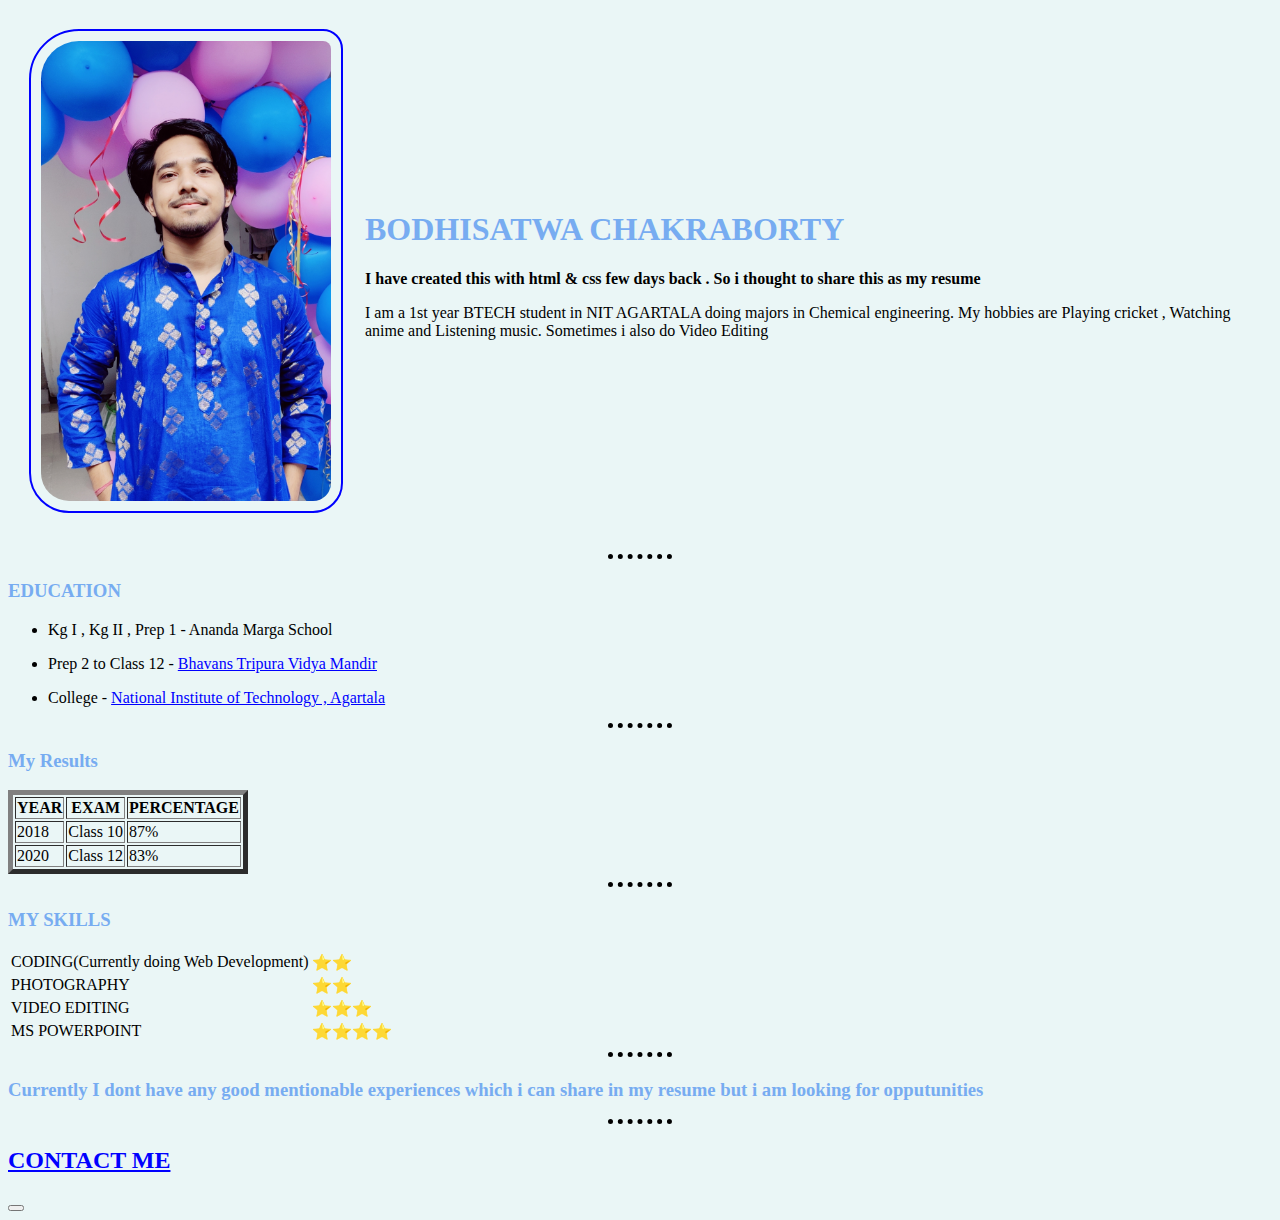
<file: index.html>
<!DOCTYPE html>
<html lang="en" dir="ltr">

<head>
  <meta charset="utf-8">
  <title> Bodhisatwa's Personal Site</title>
  <link rel="stylesheet" href="css/styles.css">

</head>

<body>
  <table cellspacing ="20">
    <tr>
      <td><img class="photo1 " src="myImage.jpg/myImage.jpg" alt="profile picture"></td>
      <td>
        <h1 id="Heading"> BODHISATWA CHAKRABORTY </h1>
        <p><strong> I have created this with html & css few days back . So i thought to share this as my resume</strong>
        </p>
        <P>
          I am a 1st year BTECH student in NIT AGARTALA doing majors in Chemical engineering.
          My hobbies are Playing cricket , Watching anime and Listening music.
          Sometimes i also do Video Editing
      </td>
    </tr>
  </table>
  </P>

  <hr>
  <h3>EDUCATION</h3>
  <p>
  <ul>
    <li>
        Kg I , Kg II , Prep 1 - Ananda Marga School </p> </li>
  <p>
    <li> Prep 2 to Class 12 - <a href="https://www.bhavanstripura.in/">Bhavans Tripura Vidya Mandir </a> </p>
    </li>
  <p>
    <li> College - <a href="https://www.nita.ac.in/">National Institute of Technology , Agartala</a>
    </li>
  </ul>

    <hr>
  </p>
  <h3>My Results</h3>
  <table border ="5px">
    <thead>
      <tr>
        <th>YEAR</th>
        <th>EXAM</th>
        <th>PERCENTAGE</th>
      </tr>

    </thead>
    <tbody>
      <tr>
        <td>2018</td>
        <td>Class 10</td>
        <td>87%</td>
      </tr>
      <tr>
        <td>2020</td>
        <td>Class 12</td>
        <td>83%</td>
      </tr>

    </tbody>

  </table>

<hr>

  <h3>MY SKILLS</h3>
  <table>
    <thead>
      <tr>
        <td>CODING(Currently doing Web Development)</td>
        <td>⭐⭐</td>
      </tr>
      <tr>
        <td>PHOTOGRAPHY</td>
        <td>⭐⭐</td>
      </tr>
      <tr>
        <td>VIDEO EDITING </td>
        <td>⭐⭐⭐</td>
      </tr>

      <tr>
        <td>MS POWERPOINT </td>
        <td>⭐⭐⭐⭐</td>
      </tr>
    </thead>
  </table>

  <hr>
  <h3>
    Currently I dont have any good mentionable experiences which i can share in my resume but i am looking for opputunities
  </h3>

  <hr>

    <h2><a href="contactme.html">CONTACT ME</a></h2>
    <button class="favorite styled"
            type="button">

    </button>


    </body>

</html>
</file>
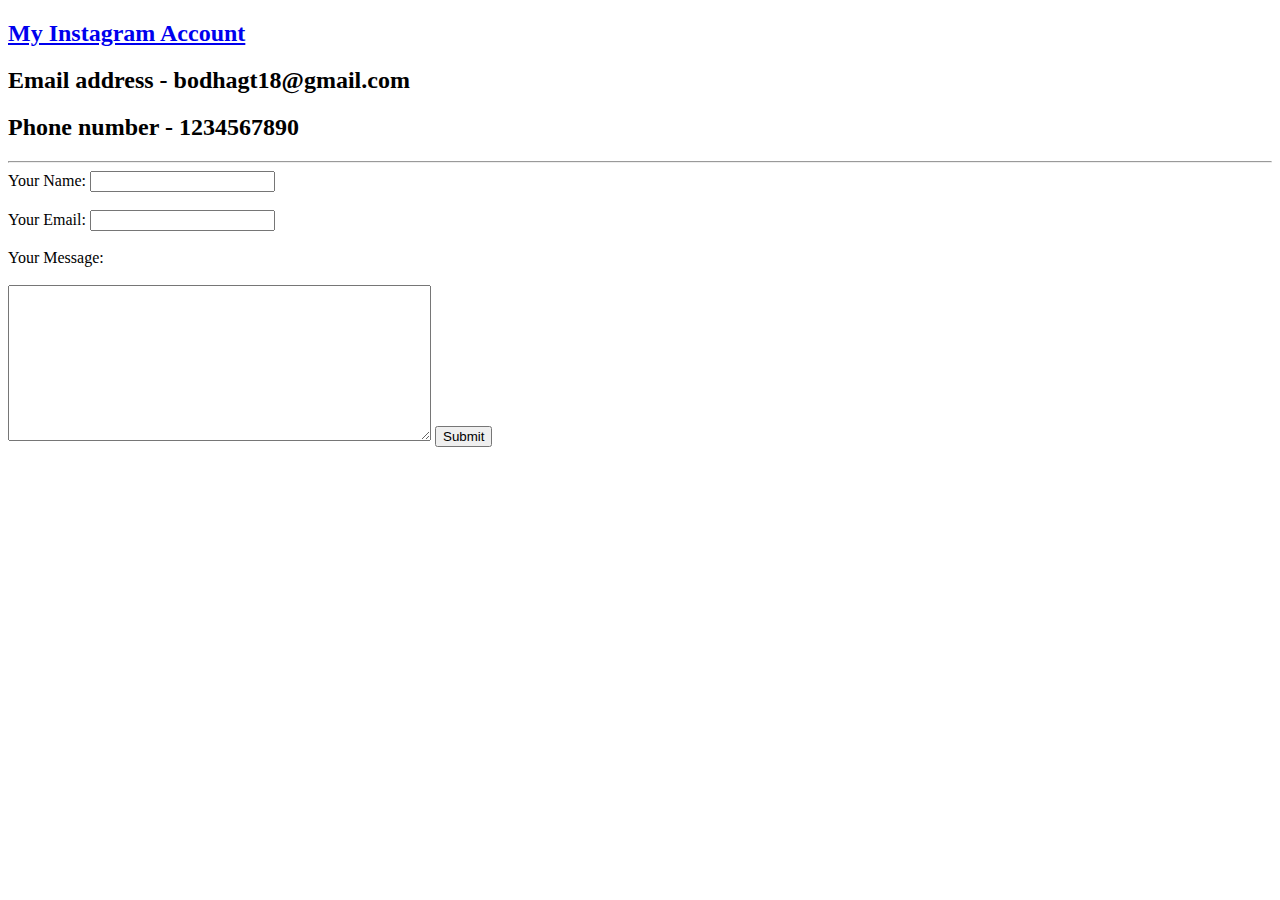
<file: contactme.html>
<!DOCTYPE html>
<html lang="en" dir="ltr">
  <head>
    <meta charset="utf-8">
    <title>MY SOCIAL MEDIA HANDLE </title>
  </head>
  <body>
    <h2><a href="https://instagram.com/_morphineee____?utm_medium=copy_link"><strong>My Instagram Account</strong></a></h2>
    <h2>Email address - bodhagt18@gmail.com </h2>
    <h2>Phone number - 1234567890 </h2>
    <hr>
    <form action="mailto:bodhagt18@gmail.com" method="post" enctype="text/plain">
      <label>Your Name:</label>
      <input type="text" name="YourName" value=""><br><br>
      <label>Your Email:</label>
      <input type="email" name="YourEmail" value=""><br><br>
      <label>Your Message:</label><br><br>
      <textarea name="name" rows="10" cols="50"></textarea>
      <input type="Submit" name="">
    </form>
  </body>
</html>
<form class="" action="index.html" method="post">

</form>
</file>
<file: css/styles.css>
body {
    background-color: #EAF6F6;
  }
  hr{
    height: 3px;
    width: 5%;
    border-style: dotted;
    border-left-style: none;
    border-bottom-style: none;
    border-right-style:none;
    border-width: 5px;
    border-color: black;
  }

  h1{
    color: #77ACF1;
  }
  h2
  {
    color: #77ACF1;
  }
  h3{
    color: #77ACF1;
  }


  button:hover {color:red;}
  button:link {color:purple;}

  h1:hover {background: #FFE400;}

  a:link { color: blue; }          /* Unvisited links */
  a:visited { color: purple; }     /* Visited links */
  a:hover { background: yellow; }  /* Hovered links */
  a:active { color: red; }         /* Active links */




/*****************************CLASS SELECTORS*************************************/
.photo1 {
  border: 2px solid blue;
  padding: 10px;
  border-radius: 50px 20px 30px 40px;
  width: 290px;
}
.Heading{
  color: red;
}

.contactcss {
  font-family:"Montserrat";
  font-size: 2.5rem;
  line-height: 1.5;
  text-align: center;

}
</file>
